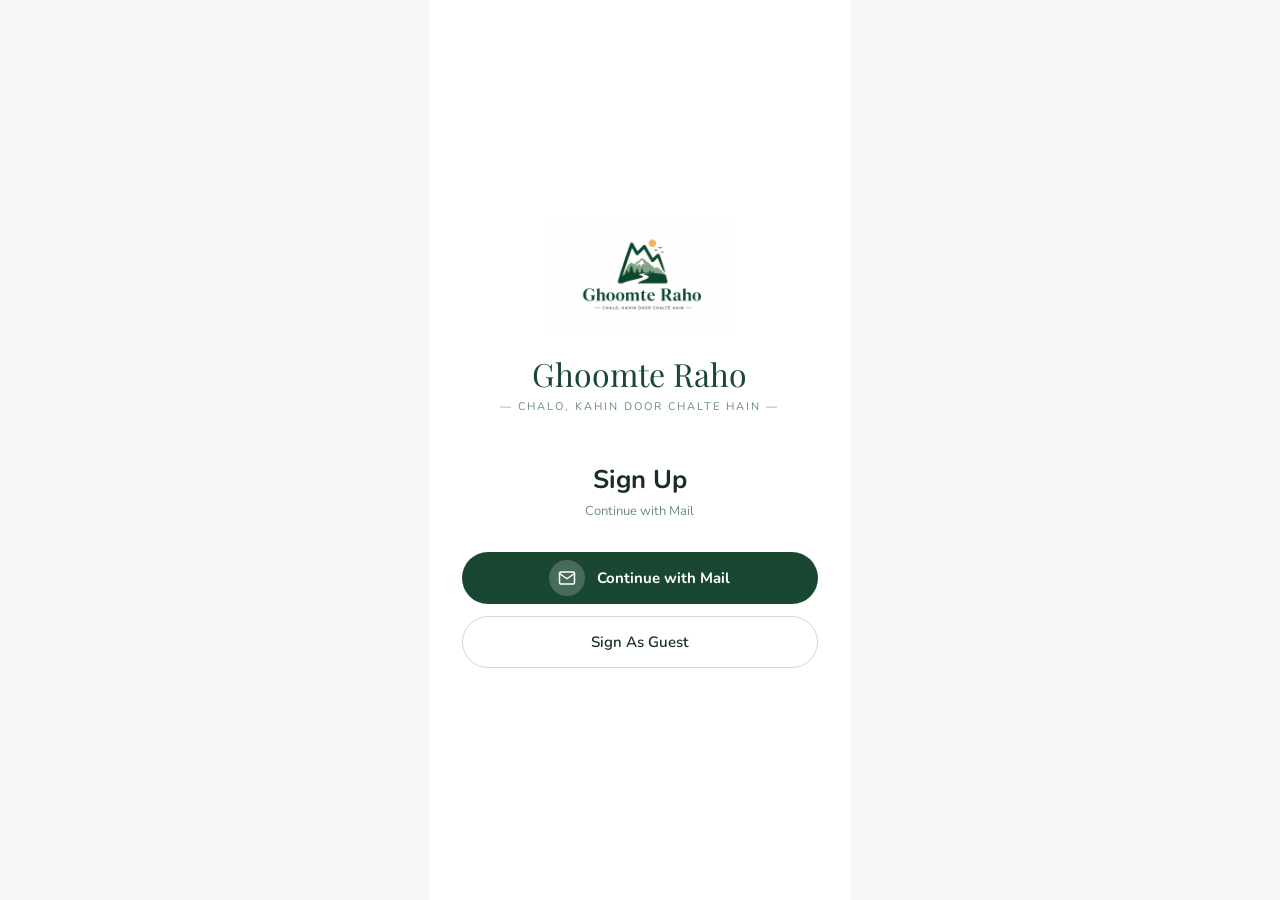
<file: auth.html>
<!DOCTYPE html>
<html lang="en">

<head>
    <meta charset="UTF-8" />
    <meta name="viewport" content="width=device-width, initial-scale=1.0" />
    <title>Ghoomte Raho</title>
    <link
        href="https://fonts.googleapis.com/css2?family=Playfair+Display:wght@700&family=Nunito:wght@400;600;700&display=swap"
        rel="stylesheet" />
    <link rel="stylesheet" href="auth.css">
</head>

<body>
    <div class="wrapper">
        <div class="screens" id="screens">

            <!-- SPLASH -->
            <div class="screen splash" id="s0">
                
                <img class="splash-logo"
                   src="Ghoomte Raho.png" alt="Ghoomte Raho" />
                <div class="splash-title">Ghoomte Raho</div>
                <div class="splash-sub">— CHALO, KAHIN DOOR CHALTE HAIN —</div>
                <div class="splash-heading">Sign Up</div>
                <div class="splash-desc">Continue with Mail</div>
                <button class="btn-mail" onclick="goTo(1)">
                    <div class="btn-mail-icon">
                        <svg width="18" height="18" viewBox="0 0 24 24" fill="none" stroke="white" stroke-width="2"
                            stroke-linecap="round" stroke-linejoin="round">
                            <path d="M4 4h16c1.1 0 2 .9 2 2v12c0 1.1-.9 2-2 2H4c-1.1 0-2-.9-2-2V6c0-1.1.9-2 2-2z" />
                            <polyline points="22,6 12,13 2,6" />
                        </svg>
                    </div>
                    Continue with Mail
                </button>
                <button class="btn-guest" onclick="goTo(2)">Sign As Guest</button>
            </div>

            <!-- LOGIN -->
            <div class="screen auth-screen" id="s1">
                <div class="auth-header">
                    <button class="back-btn" onclick="goTo(0)"><svg width="15" height="15" viewBox="0 0 24 24"
                            fill="none" stroke="#1a4731" stroke-width="2.5" stroke-linecap="round"
                            stroke-linejoin="round">
                            <path d="M19 12H5M5 12l7 7M5 12l7-7" />
                        </svg></button>
                    <h1>Login</h1>
                </div>
                <div class="auth-body">
                    <div class="field-group">
                        <label>Email</label>
                        <input type="email" placeholder="hello@reallygreatsite.com" />
                    </div>
                    <div class="field-group">
                        <label>Password</label>
                        <input type="password" id="lpw" placeholder="••••••" />
                        <span class="field-icon" onclick="togglePw('lpw','lic')">
                            <svg id="lic" width="18" height="18" viewBox="0 0 24 24" fill="none" stroke="currentColor"
                                stroke-width="2" stroke-linecap="round" stroke-linejoin="round">
                                <rect x="3" y="11" width="18" height="11" rx="2" ry="2" />
                                <path d="M7 11V7a5 5 0 0 1 10 0v4" />
                                <circle cx="12" cy="16" r="1" fill="currentColor" />
                            </svg>
                        </span>
                    </div>
                    <button class="btn-submit">login</button>
                    <div class="auth-footer">
                        Not have account?<br />
                        <span onclick="goTo(2)">Signup here</span>
                    </div>
                </div>
            </div>

            <!-- SIGNUP -->
            <div class="screen auth-screen" id="s2">
                <div class="auth-header">
                    <button class="back-btn" onclick="goTo(1)"><svg width="15" height="15" viewBox="0 0 24 24"
                            fill="none" stroke="#1a4731" stroke-width="2.5" stroke-linecap="round"
                            stroke-linejoin="round">
                            <path d="M19 12H5M5 12l7 7M5 12l7-7" />
                        </svg></button>
                    <h1>SignUp</h1>
                </div>
                <div class="auth-body">
                    <div class="field-group">
                        <label>Name</label>
                        <input type="text" placeholder="James Morgan" />
                    </div>
                    <div class="field-group">
                        <label>Email</label>
                        <input type="email" placeholder="hello@reallygreatsite.com" />
                    </div>
                    <div class="field-group">
                        <label>Password</label>
                        <input type="password" id="spw" placeholder="••••••" />
                        <span class="field-icon" onclick="togglePw('spw','sic')">
                            <svg id="sic" width="18" height="18" viewBox="0 0 24 24" fill="none" stroke="currentColor"
                                stroke-width="2" stroke-linecap="round" stroke-linejoin="round">
                                <rect x="3" y="11" width="18" height="11" rx="2" ry="2" />
                                <path d="M7 11V7a5 5 0 0 1 10 0v4" />
                                <circle cx="12" cy="16" r="1" fill="currentColor" />
                            </svg>
                        </span>
                    </div>
                    <button class="btn-submit">SignUp</button>
                    <div class="auth-footer">
                        Already Registered?<br />
                        <span onclick="goTo(1)">Log in here.</span>
                    </div>
                </div>
            </div>

        </div>
    </div>

    <script src="auth.js"></script>
</body>

</html>
</file>
<file: auth.css>
:root {
            --green: #1a4731;
            --green-mid: #2d6a4f;
            --green-light: #52b788;
            --sun: #f4a61d;
            --white: #fff;
            --off: #f7f9f7;
            --border: #c8ddd0;
            --text: #1a2e22;
            --muted: #6b8f74;
        }

        * {
            box-sizing: border-box;
            margin: 0;
            padding: 0
        }

        body {
            font-family: 'Nunito', sans-serif;
            background: var(--off);
            min-height: 100vh;
            display: flex;
            align-items: center;
            justify-content: center
        }

        .wrapper {
            width: 100%;
            max-width: 420px;
            min-height: 100vh;
            background: var(--white);
            position: relative;
            overflow: hidden;
            display: flex;
            flex-direction: column
        }

        /* SCREEN SLIDER */
        .screens {
            display: flex;
            width: 300%;
            transition: transform 0.5s cubic-bezier(0.4, 0, 0.2, 1);
            flex: 1
        }

        .screen {
            width: 33.333%;
            display: flex;
            flex-direction: column;
            min-height: 100vh
        }

        /* ===== SPLASH ===== */
        .splash {
            align-items: center;
            justify-content: center;
            padding: 2rem 2rem 3rem;
            background: var(--white)
        }

        .splash-logo {
            width: 180px;
            margin-bottom: 1rem
        }

        .splash-title {
            font-family: 'Playfair Display', serif;
            font-size: 2rem;
            color: var(--green);
            text-align: center;
            margin-bottom: 0.25rem
        }

        .splash-sub {
            font-size: 11px;
            letter-spacing: 2px;
            color: var(--muted);
            text-align: center;
            margin-bottom: 3rem
        }

        .splash-heading {
            font-size: 1.6rem;
            font-weight: 700;
            color: var(--text);
            text-align: center;
            margin-bottom: 0.35rem
        }

        .splash-desc {
            font-size: 13px;
            color: var(--muted);
            text-align: center;
            margin-bottom: 2rem
        }

        .btn-mail {
            width: 100%;
            height: 52px;
            background: var(--green);
            color: var(--white);
            border: none;
            border-radius: 30px;
            font-size: 15px;
            font-weight: 700;
            font-family: 'Nunito', sans-serif;
            cursor: pointer;
            display: flex;
            align-items: center;
            justify-content: center;
            gap: 12px;
            margin-bottom: 12px;
            transition: background 0.2s
        }

        .btn-mail:hover {
            background: var(--green-mid)
        }

        .btn-mail-icon {
            width: 36px;
            height: 36px;
            background: rgba(255, 255, 255, 0.2);
            border-radius: 50%;
            display: flex;
            align-items: center;
            justify-content: center
        }

        .btn-guest {
            width: 100%;
            height: 52px;
            background: transparent;
            color: var(--text);
            border: 1.5px solid var(--border);
            border-radius: 30px;
            font-size: 15px;
            font-weight: 600;
            font-family: 'Nunito', sans-serif;
            cursor: pointer;
            transition: background 0.2s
        }

        .btn-guest:hover {
            background: var(--off)
        }

        /* ===== LOGIN / SIGNUP SHARED ===== */
        .auth-screen {
            background: var(--white)
        }

        .back-btn {
            width: 34px;
            height: 34px;
            border-radius: 50%;
            border: 1.5px solid var(--border);
            background: #fff;
            display: flex;
            align-items: center;
            justify-content: center;
            cursor: pointer;
            margin-bottom: 1.25rem;
            flex-shrink: 0
        }

        .back-btn:hover {
            background: var(--off)
        }

        .auth-header {
            background: var(--green);
            border-radius: 0 0 50% 0;
            padding: 2.5rem 2rem 3.5rem;
            position: relative;
            margin-bottom: 0
        }

        .auth-header h1 {
            font-family: 'Playfair Display', serif;
            font-size: 2.2rem;
            color: var(--white);
            font-weight: 700
        }

        .auth-body {
            padding: 2.5rem 2rem 2rem;
            flex: 1
        }

        .field-group {
            position: relative;
            margin-bottom: 1.4rem
        }

        .field-group label {
            position: absolute;
            top: -9px;
            left: 14px;
            background: var(--white);
            padding: 0 6px;
            font-size: 12px;
            font-weight: 600;
            color: var(--text);
            letter-spacing: 0.5px
        }

        .field-group input {
            width: 100%;
            height: 52px;
            border: 1.5px solid var(--border);
            border-radius: 12px;
            padding: 0 48px 0 16px;
            font-size: 14px;
            font-family: 'Nunito', sans-serif;
            color: var(--text);
            background: var(--white);
            outline: none;
            transition: border-color 0.2s
        }

        .field-group input::placeholder {
            color: #c0cfc6
        }

        .field-group input:focus {
            border-color: var(--green)
        }

        .field-icon {
            position: absolute;
            right: 14px;
            top: 50%;
            transform: translateY(-50%);
            color: var(--green);
            cursor: pointer;
            display: flex
        }

        .btn-submit {
            width: 100%;
            height: 52px;
            background: var(--green);
            color: var(--white);
            border: none;
            border-radius: 12px;
            font-size: 16px;
            font-weight: 700;
            font-family: 'Nunito', sans-serif;
            cursor: pointer;
            margin-top: 0.5rem;
            margin-bottom: 1.25rem;
            transition: background 0.2s
        }

        .btn-submit:hover {
            background: var(--green-mid)
        }

        .auth-footer {
            text-align: center;
            font-size: 13px;
            color: var(--muted);
            line-height: 1.8
        }

        .auth-footer span {
            color: var(--green);
            font-weight: 700;
            cursor: pointer
        }
</file>
